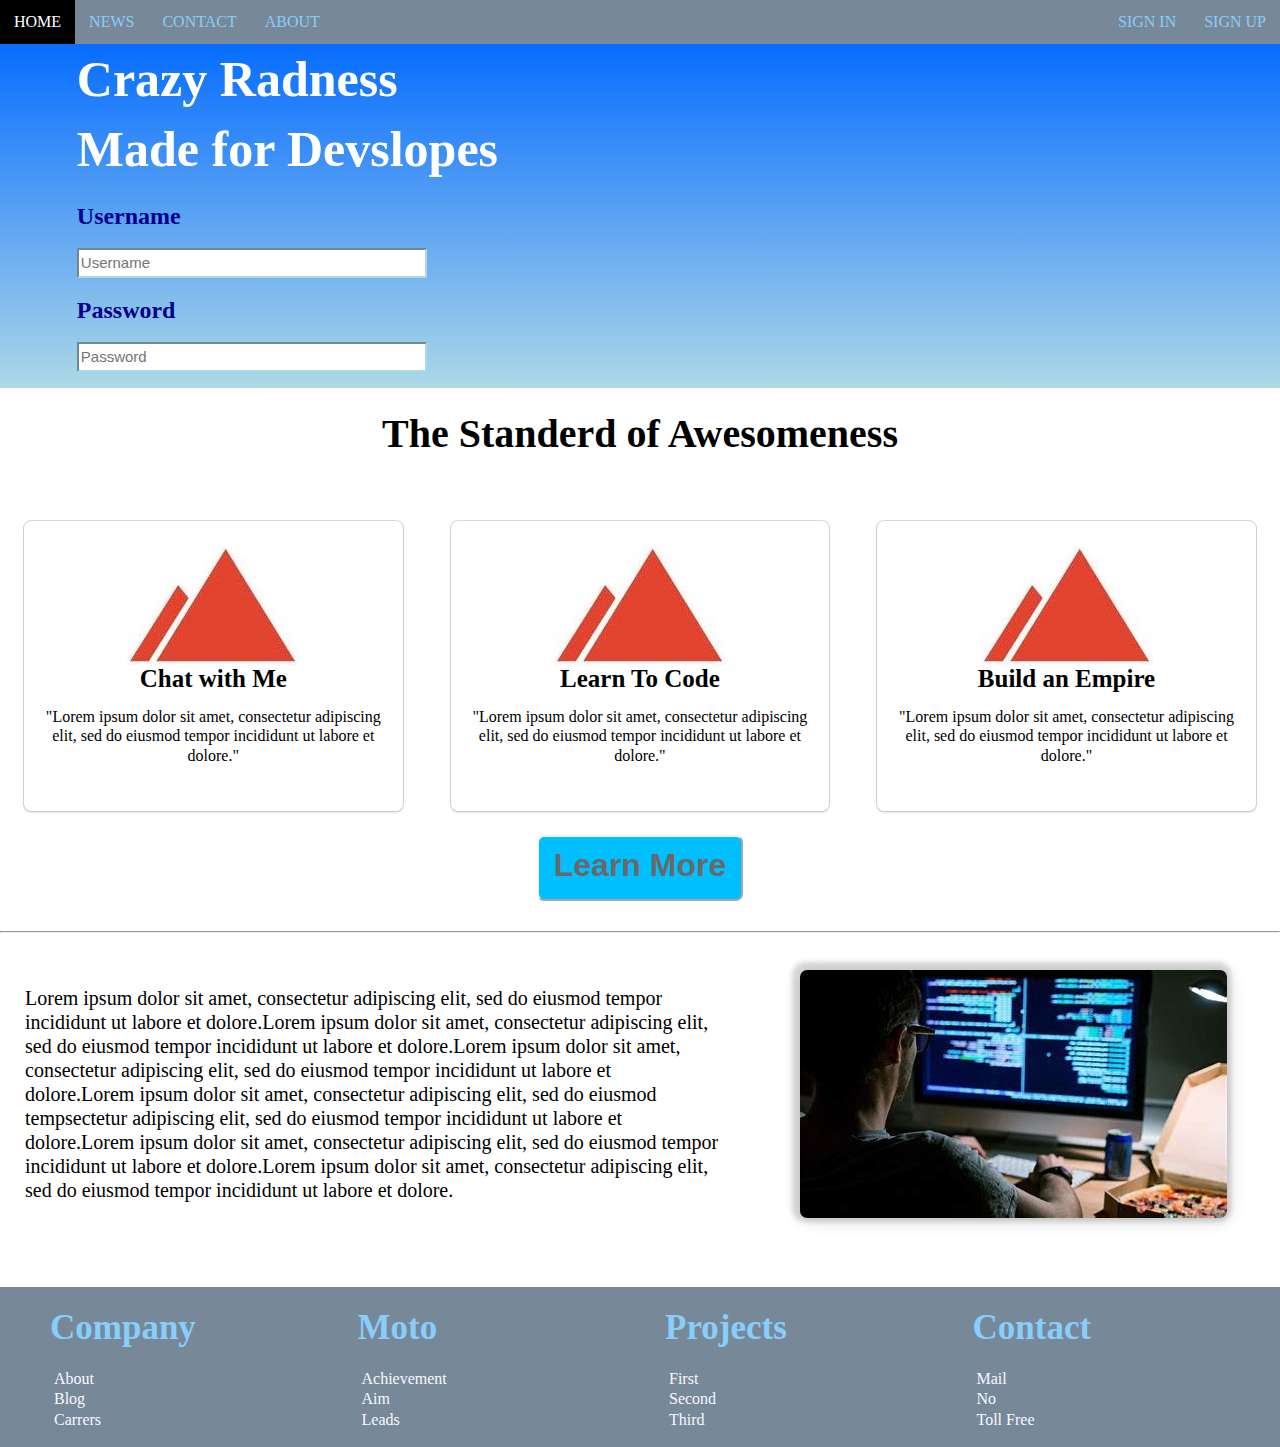
<file: index.html>
<!doctypel html>
<html lang="em">
<head>
    <title>Devslopes
    </title>
    <link rel="stylesheet" href="First%20Website%20CSS.css">
    </head>
<body>
    
    <nav>
        <ul class="topnav" id="dropdownClick">
            <li><a class="active" href="#home">Home</a></li>
             <li><a href="#News">News</a></li>
             <li><a href="#Contact">Contact</a></li>
             <li><a href="#About">About</a></li>
             <li class="topnav-right"><a href="#Signup">Sign up</a></li>
            <li class="topnav-right"><a href="Signin">Sign In</a></li>
            <li class="dropdownIcon"><a href="javascript:void(0);"onclick="dropdownMenu()">&#9776;</a></li>    
        </ul>
    </nav>
    
    <div class="container" id="section-1-gradient">
    </div>
<div class="container" id="section-1-gradient">
        <div class="row">
            <div class="col-6">
                <div class="leftSide-col">
                    <h1 class="large">Crazy Radness</h1>
                    <h1 class="large">Made for Devslopes</h1>
                </div>
                <form>
                    <div class="leftSide-col">
                        <h2>Username</h2>
                        <input class="inputbox" type="text" placeholder="Username">
                        <h2>Password</h2>
                        <input class="inputbox" type="Password" placeholder="Password">
                    </div>
                
                </form>
            </div>
            <div class="cpl-6">
                <div class="rightSide-col">
                    <div class="videoContainer">
                <iframe width="400" height="250" src="https://www.youtube.com/embed/rYeSA1vgIUE" title="YouTube video player" frameborder="0" allow="accelerometer; autoplay; clipboard-write; encrypted-media; gyroscope; picture-in-picture" allowfullscreen></iframe> 
                </div>
                </div>
            </div>
        </div>
    </div>
    
    <header>
        <h1 class="Section2Header">The Standerd of Awesomeness</h1>
    </header>
    <div class="conatiner">
        <div class="row">
             <div class="col-4">
                <div class="box">
                    <div>
                        <img src="Images\devslope_icon.jfif">
                    </div>
                    <label>
                        Chat with Me</label>
                    <p>"Lorem ipsum dolor sit amet, consectetur adipiscing elit, sed do eiusmod tempor incididunt ut labore et dolore."</p>
                </div>
            </div>
             <div class="col-4">
                <div class="box">
                    <div>
                        <img src="Images\devslope_icon.jfif">
                    </div>
                    <label>
                        Learn To Code</label>
                    <p>"Lorem ipsum dolor sit amet, consectetur adipiscing elit, sed do eiusmod tempor incididunt ut labore et dolore."</p>
                </div>
            </div>
             <div class="col-4">
                <div class="box">
                    <div>
                        <img src="Images\devslope_icon.jfif">
                    </div>
                    <label>
                        Build an Empire</label>
                    <p>"Lorem ipsum dolor sit amet, consectetur adipiscing elit, sed do eiusmod tempor incididunt ut labore et dolore."</p>
                </div>
            </div>
        </div>
    </div>
    <div class="row">
    <div class="col-12">
        <button class="LearnMore">Learn More</button>
        </div>
    </div>
    <hr>
    <div class="container">
        <div class="row">
        <div class="col-7">
            <article>
                <p>
                   Lorem ipsum dolor sit amet, consectetur adipiscing elit, sed do eiusmod tempor incididunt ut labore et dolore.Lorem ipsum dolor sit amet, consectetur adipiscing elit, sed do eiusmod tempor incididunt ut labore et dolore.Lorem ipsum dolor sit amet, consectetur adipiscing elit, sed do eiusmod tempor incididunt ut labore et dolore.Lorem ipsum dolor sit amet, consectetur adipiscing elit, sed do eiusmod tempsectetur adipiscing elit, sed do eiusmod tempor incididunt ut labore et dolore.Lorem ipsum dolor sit amet, consectetur adipiscing elit, sed do eiusmod tempor incididunt ut labore et dolore.Lorem ipsum dolor sit amet, consectetur adipiscing elit, sed do eiusmod tempor incididunt ut labore et dolore. 
                </p>
            </article>
            </div> 
            <div class="col-5">
        <div class="slopeicon">
            <img src="Images\Coderat.jfif">
        </div>
        </div>  
    </div>
    </div>
    <footer class="footsy">
        <div class="row">
            <div class="col-3 mobileStack">
                <h1>Company</h1>
                <ul>
                    <li>&nbsp;About</li>
                    <li>&nbsp;Blog</li>
                    <li>&nbsp;Carrers</li>
                </ul>
            </div>
               <div class="col-3 mobileStack">
                <h1>Moto</h1>
                <ul>
                    <li>&nbsp;Achievement</li>
                    <li>&nbsp;Aim</li>
                    <li>&nbsp;Leads</li>
                </ul>
                
            </div>
               <div class="col-3 mobileStack">
                <h1>Projects</h1>
                <ul>
                    <li>&nbsp;First</li>
                    <li>&nbsp;Second</li>
                    <li>&nbsp;Third</li>
                </ul>
                
            </div>
               <div class="col-3">
                <h1>Contact</h1>
                <ul>
                    <li>&nbsp;Mail</li>
                    <li>&nbsp;No</li>
                    <li>&nbsp;Toll Free</li>
                </ul>
                
            </div>
        </div>
    </footer>
    <script>
        function dropdownMenu(){
            var x= document.getElementById("dropdownClick");
            if(x.className==="topnav"){
                x.className+=" responsive";
            }
                /*change topnav to topnav responsive*/
                else{
                    x.className="topnav";
                }
        }
    </script>
    </body></html>
</file>
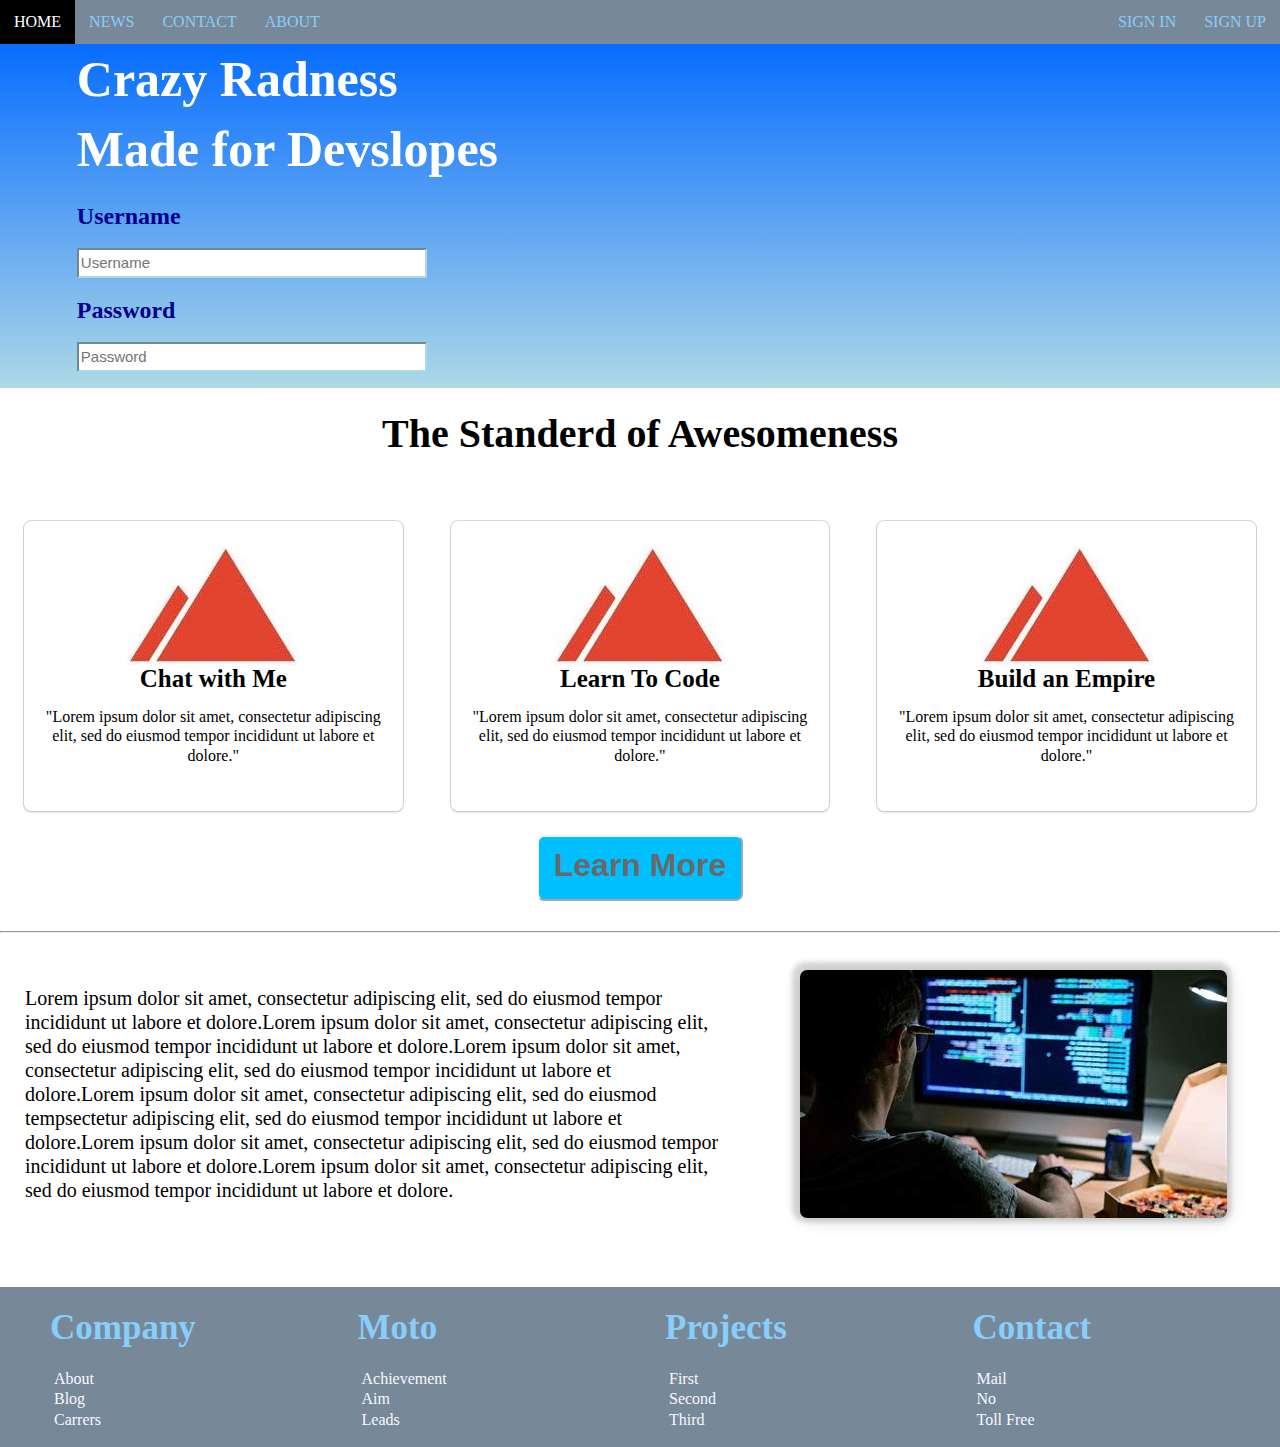
<file: Clone_Web.html>
<!doctypel html>
<html lang="em">
<head>
    <title>My CSS First Website
    </title>
    <link rel="stylesheet" href="First%20Website%20CSS.css">
    </head>
<body>
    
    <nav>
        <ul class="topnav" id="dropdownClick">
            <li><a class="active" href="#home">Home</a></li>
             <li><a href="#News">News</a></li>
             <li><a href="#Contact">Contact</a></li>
             <li><a href="#About">About</a></li>
             <li class="topnav-right"><a href="#Signup">Sign up</a></li>
            <li class="topnav-right"><a href="Signin">Sign In</a></li>
            <li class="dropdownIcon"><a href="javascript:void(0);"onclick="dropdownMenu()">&#9776;</a></li>    
        </ul>
    </nav>
    
    <div class="container" id="section-1-gradient">
    </div>
<div class="container" id="section-1-gradient">
        <div class="row">
            <div class="col-6">
                <div class="leftSide-col">
                    <h1 class="large">Crazy Radness</h1>
                    <h1 class="large">Made for Devslopes</h1>
                </div>
                <form>
                    <div class="leftSide-col">
                        <h2>Username</h2>
                        <input class="inputbox" type="text" placeholder="Username">
                        <h2>Password</h2>
                        <input class="inputbox" type="Password" placeholder="Password">
                    </div>
                
                </form>
            </div>
            <div class="cpl-6">
                <div class="rightSide-col">
                    <div class="videoContainer">
                <iframe width="400" height="250" src="https://www.youtube.com/embed/rYeSA1vgIUE" title="YouTube video player" frameborder="0" allow="accelerometer; autoplay; clipboard-write; encrypted-media; gyroscope; picture-in-picture" allowfullscreen></iframe> 
                </div>
                </div>
            </div>
        </div>
    </div>
    
    <header>
        <h1 class="Section2Header">The Standerd of Awesomeness</h1>
    </header>
    <div class="conatiner">
        <div class="row">
             <div class="col-4">
                <div class="box">
                    <div>
                        <img src="Images\devslope_icon.jfif">
                    </div>
                    <label>
                        Chat with Me</label>
                    <p>"Lorem ipsum dolor sit amet, consectetur adipiscing elit, sed do eiusmod tempor incididunt ut labore et dolore."</p>
                </div>
            </div>
             <div class="col-4">
                <div class="box">
                    <div>
                        <img src="Images\devslope_icon.jfif">
                    </div>
                    <label>
                        Learn To Code</label>
                    <p>"Lorem ipsum dolor sit amet, consectetur adipiscing elit, sed do eiusmod tempor incididunt ut labore et dolore."</p>
                </div>
            </div>
             <div class="col-4">
                <div class="box">
                    <div>
                        <img src="Images\devslope_icon.jfif">
                    </div>
                    <label>
                        Build an Empire</label>
                    <p>"Lorem ipsum dolor sit amet, consectetur adipiscing elit, sed do eiusmod tempor incididunt ut labore et dolore."</p>
                </div>
            </div>
        </div>
    </div>
    <div class="row">
    <div class="col-12">
        <button class="LearnMore">Learn More</button>
        </div>
    </div>
    <hr>
    <div class="container">
        <div class="row">
        <div class="col-7">
            <article>
                <p>
                   Lorem ipsum dolor sit amet, consectetur adipiscing elit, sed do eiusmod tempor incididunt ut labore et dolore.Lorem ipsum dolor sit amet, consectetur adipiscing elit, sed do eiusmod tempor incididunt ut labore et dolore.Lorem ipsum dolor sit amet, consectetur adipiscing elit, sed do eiusmod tempor incididunt ut labore et dolore.Lorem ipsum dolor sit amet, consectetur adipiscing elit, sed do eiusmod tempsectetur adipiscing elit, sed do eiusmod tempor incididunt ut labore et dolore.Lorem ipsum dolor sit amet, consectetur adipiscing elit, sed do eiusmod tempor incididunt ut labore et dolore.Lorem ipsum dolor sit amet, consectetur adipiscing elit, sed do eiusmod tempor incididunt ut labore et dolore. 
                </p>
            </article>
            </div> 
            <div class="col-5">
        <div class="slopeicon">
            <img src="Images\Coderat.jfif">
        </div>
        </div>  
    </div>
    </div>
    <footer class="footsy">
        <div class="row">
            <div class="col-3 mobileStack">
                <h1>Company</h1>
                <ul>
                    <li>&nbsp;About</li>
                    <li>&nbsp;Blog</li>
                    <li>&nbsp;Carrers</li>
                </ul>
            </div>
               <div class="col-3 mobileStack">
                <h1>Moto</h1>
                <ul>
                    <li>&nbsp;Achievement</li>
                    <li>&nbsp;Aim</li>
                    <li>&nbsp;Leads</li>
                </ul>
                
            </div>
               <div class="col-3 mobileStack">
                <h1>Projects</h1>
                <ul>
                    <li>&nbsp;First</li>
                    <li>&nbsp;Second</li>
                    <li>&nbsp;Third</li>
                </ul>
                
            </div>
               <div class="col-3">
                <h1>Contact</h1>
                <ul>
                    <li>&nbsp;Mail</li>
                    <li>&nbsp;No</li>
                    <li>&nbsp;Toll Free</li>
                </ul>
                
            </div>
        </div>
    </footer>
    <script>
        function dropdownMenu(){
            var x= document.getElementById("dropdownClick");
            if(x.className==="topnav"){
                x.className+=" responsive";
            }
                /*change topnav to topnav responsive*/
                else{
                    x.className="topnav";
                }
        }
    </script>
    </body></html>
</file>
